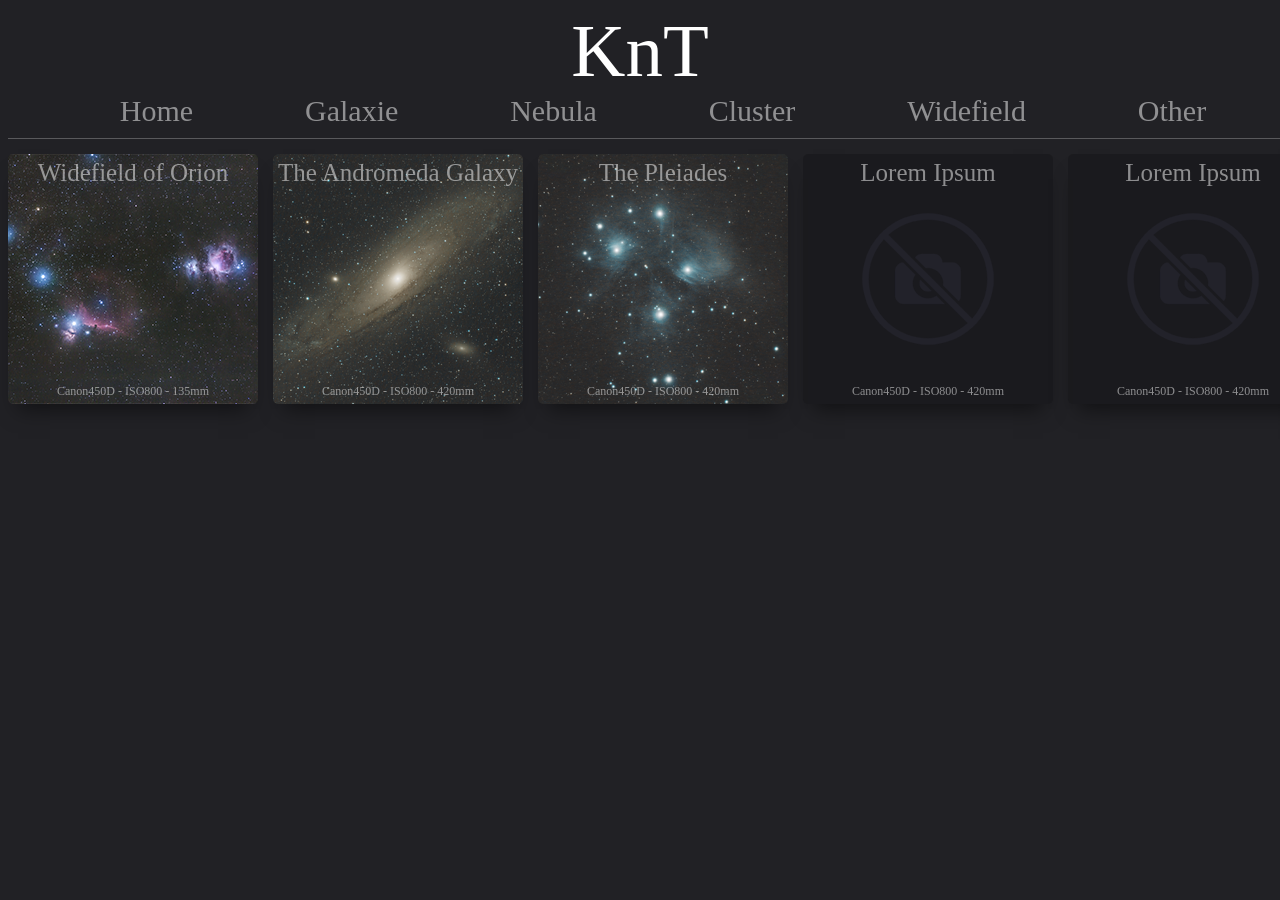
<file: index.html>
<html>
	<head>
		<title>Knt v1</title>
		<link href="./style/main.css" rel="stylesheet">
	</head>
	<body>
		<section id="header">
			<a id="logo" href="#">
				KnT
			</a>
			<div id="navigation">
				<a href="#">Home</a>
				<a href="#">Galaxie</a>
				<a href="#">Nebula</a>
				<a href="#">Cluster</a>
				<a href="#">Widefield</a>
				<a href="#">Other</a>
			</div>
		</section>
		<section id="content">
			<!-- -->
		</section>
	</body>
</html>

<script type="text/javascript" src="main.js"></script>
</file>
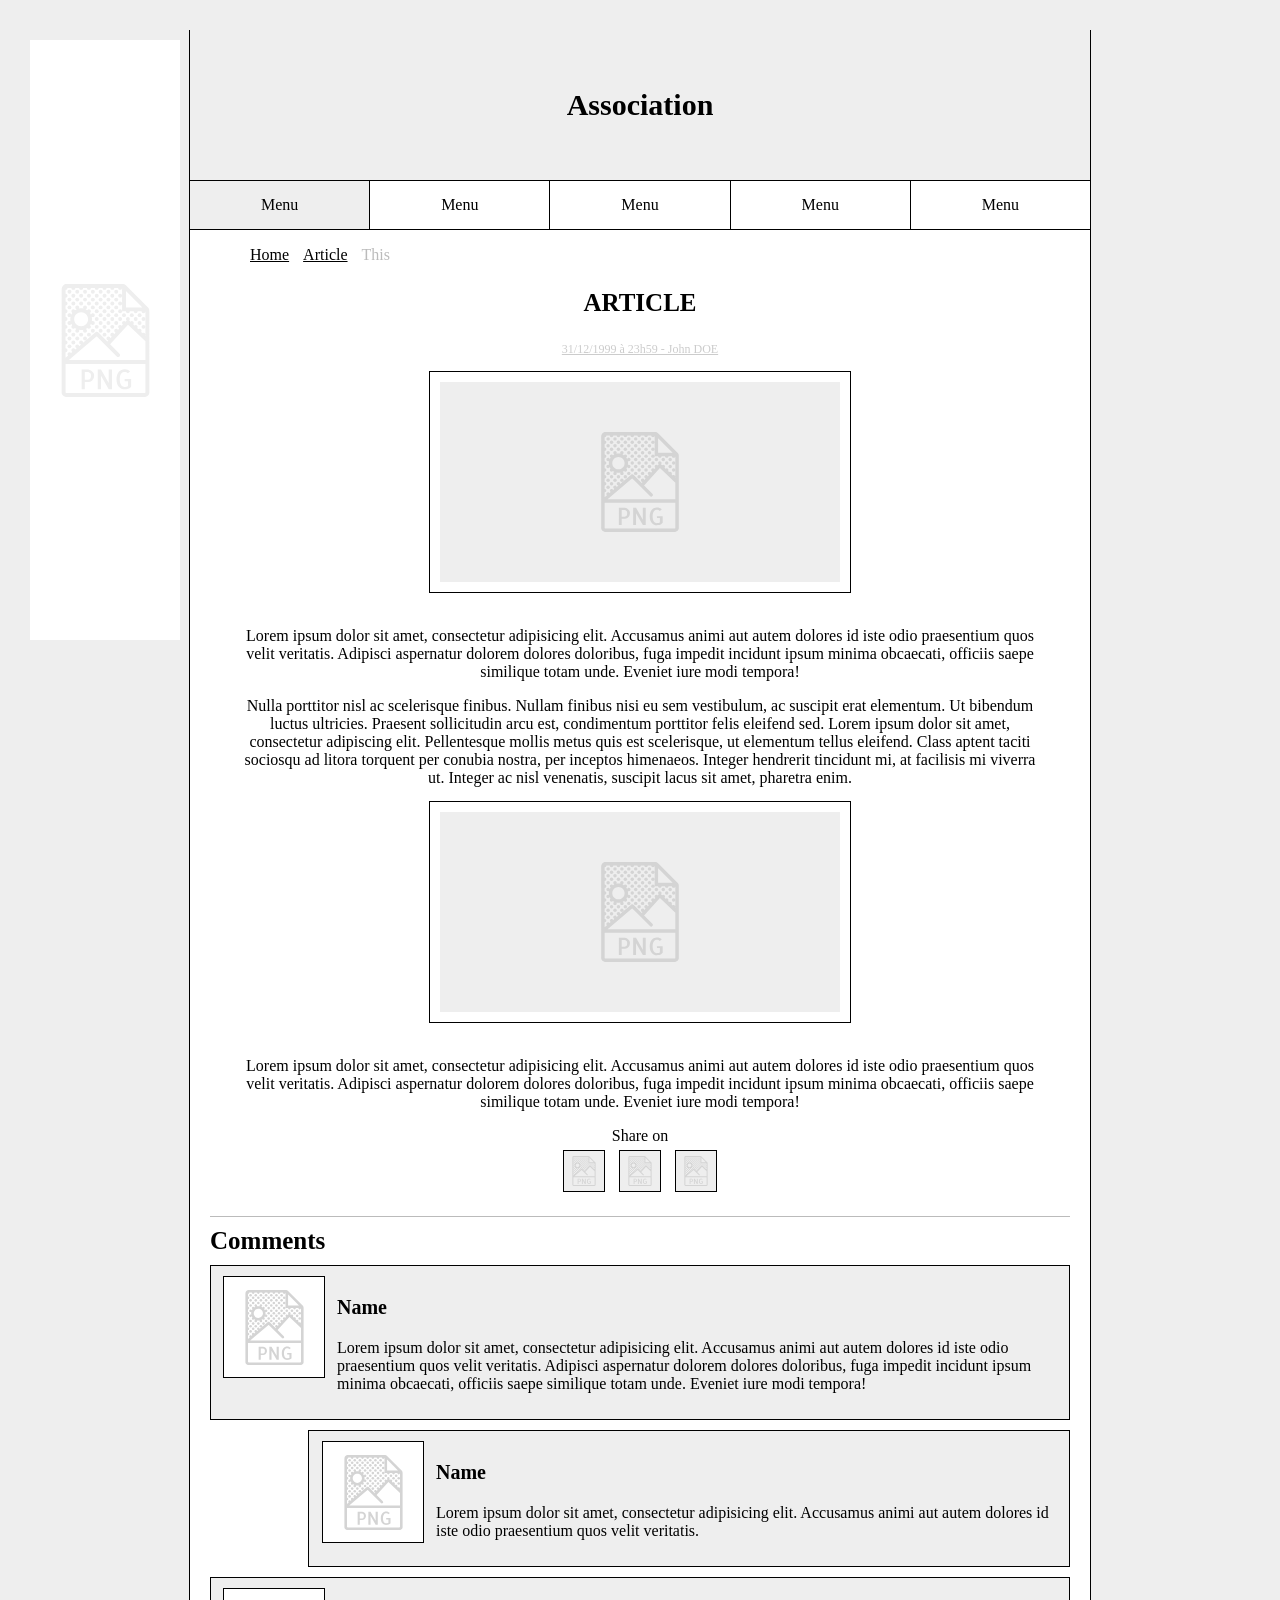
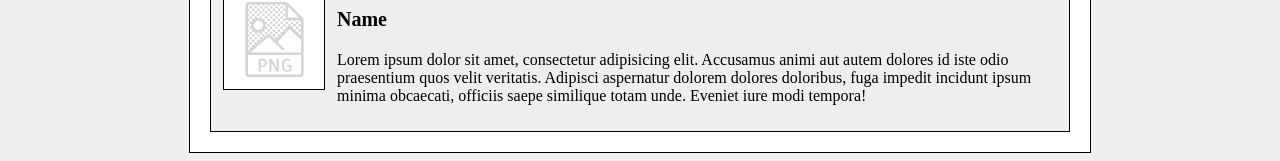
<file: article.html>
<!DOCTYPE html>
<html lang="en">
    <head>
        <meta charset="UTF-8">
        <link rel="stylesheet" href="https://meyerweb.com/eric/tools/css/reset/reset.css"/>
        <link rel="stylesheet" href="style.css"/>
        <title>Title</title>
    </head>
    <body>
        <section class="content">
            <header>
                <section id="banner">
                    <h1>
                        Association
                    </h1>
                </section>
                <nav>
                    <a id="active" href="#">Menu</a>
                    <a href="#">Menu</a>
                    <a href="#">Menu</a>
                    <a href="#">Menu</a>
                    <a href="#">Menu</a>
                </nav>
            </header>
            <main>
                <ul id="breadcrumb">
                    <li><a href="index.html">Home</a></li>
                    <li><a href="#">Article</a></li>
                    <li>This</li>
                </ul>
                <article>
                    <h1>
                        Article
                    </h1>
                    <small>
                        31/12/1999 à 23h59 - John DOE
                    </small>
                    <img src="empty.png"/>
                    <p>
                        Lorem ipsum dolor sit amet, consectetur adipisicing elit. Accusamus animi aut autem dolores id
                        iste odio praesentium quos velit veritatis. Adipisci aspernatur dolorem dolores doloribus, fuga
                        impedit incidunt ipsum minima obcaecati, officiis saepe similique totam unde. Eveniet iure modi tempora!
                    </p>
                    <p>
                        Nulla porttitor nisl ac scelerisque finibus. Nullam finibus nisi eu sem vestibulum, ac suscipit
                        erat elementum. Ut bibendum luctus ultricies. Praesent sollicitudin arcu est, condimentum
                        porttitor felis eleifend sed. Lorem ipsum dolor sit amet, consectetur adipiscing elit.
                        Pellentesque mollis metus quis est scelerisque, ut elementum tellus eleifend. Class aptent
                        taciti sociosqu ad litora torquent per conubia nostra, per inceptos himenaeos. Integer hendrerit
                        tincidunt mi, at facilisis mi viverra ut. Integer ac nisl venenatis, suscipit lacus sit amet, pharetra enim.
                    </p>
                    <img src="empty.png"/>
                    <p>
                        Lorem ipsum dolor sit amet, consectetur adipisicing elit. Accusamus animi aut autem dolores id
                        iste odio praesentium quos velit veritatis. Adipisci aspernatur dolorem dolores doloribus, fuga
                        impedit incidunt ipsum minima obcaecati, officiis saepe similique totam unde. Eveniet iure modi tempora!
                    </p>
                    <span>
                        <p>
                            Share on
                        </p>
                        <a href="#">
                            <img src="empty.png"/>
                        </a>
                        <a href="#">
                            <img src="empty.png"/>
                        </a>
                        <a href="#">
                            <img src="empty.png"/>
                        </a>
                    </span>
                </article>
                <section id="comments">
                    <h1>
                        Comments
                    </h1>
                    <span>
                        <div>
                            <img src="empty.png"/>
                        </div>
                        <div>
                            <h3>
                                Name
                            </h3>
                            <p>
                                Lorem ipsum dolor sit amet, consectetur adipisicing elit. Accusamus animi aut autem dolores id
                                iste odio praesentium quos velit veritatis. Adipisci aspernatur dolorem dolores doloribus, fuga
                                impedit incidunt ipsum minima obcaecati, officiis saepe similique totam unde. Eveniet iure modi tempora!
                            </p>
                        </div>
                    </span>
                    <span class="reply">
                        <div>
                            <img src="empty.png"/>
                        </div>
                        <div>
                            <h3>
                                Name
                            </h3>
                            <p>
                                Lorem ipsum dolor sit amet, consectetur adipisicing elit. Accusamus animi aut autem dolores id
                                iste odio praesentium quos velit veritatis.
                            </p>
                        </div>
                    </span>
                    <span>
                        <div>
                            <img src="empty.png"/>
                        </div>
                        <div>
                            <h3>
                                Name
                            </h3>
                            <p>
                                Lorem ipsum dolor sit amet, consectetur adipisicing elit. Accusamus animi aut autem dolores id
                                iste odio praesentium quos velit veritatis. Adipisci aspernatur dolorem dolores doloribus, fuga
                                impedit incidunt ipsum minima obcaecati, officiis saepe similique totam unde. Eveniet iure modi tempora!
                            </p>
                        </div>
                    </span>
                </section>
            </main>
        </section>
    </body>
</html>
</file>
<file: style/main.css>
body {
	background-color: #212125;
	text-align: center;
	font-family: Anthony Hunter;
}

#logo {
	color: white;
	text-decoration: none;
	font-size: 75px;
}

#navigation {
	font-size: 30px;
	margin: auto;
	width: 1310px;
	display: flex;
	justify-content: space-evenly;
	flex-wrap: wrap;
	margin-bottom: 10px;
}

#navigation > a {
	color: rgba(255,255,255,.5);
	text-decoration: none;
	transition: 0.1s;
}

#navigation > a:hover {
	color: rgba(255,255,255,1);
	transform: scale(1.1) ;
}

#content {
	margin: auto;
	width: 1310px;
	display: flex;
	justify-content: space-between;
	flex-wrap: wrap;
	border-top: 1px solid rgba(255,255,255,.25);
}

#popup {
	width: 1000px;
	height: 250px;
	background: black;
	position: absolute;
	top: calc((100% - 250px)/2);
	left: calc((100% - 1000px)/2);
	background-color: rgba(26,26,30,1);
	box-shadow: 0 0 20px 0 rgba(0,0,0,.5);
	border-radius: 5px;
	overflow: hidden;
	color: rgba(255,255,255,.5);
	font-family: Tahoma;
}

#popup-image {
	width: 250px;
	height: 250px;
	float: left;
}

#popup > .title {
	color: white;
	font-size: 50px;
	margin-top: 15px;
	margin-bottom: 25px;
	font-family: Anthony Hunter;
}

#popup > span {
	font-size: 20px;
	line-height: 30px;
}

#popup > a {
	color: rgba(255,255,255,.5);
	text-decoration: none;
	display: block;
	margin-top: 30px;
	font-size: 20px;
	transition: 0.1s;
}

#popup > a:hover {
	color: rgba(255,255,255,1);
	font-size: 24px;
	margin-top: 27px;
}

#blocker {
	position: absolute;
	width: 100%;
	height: 100%;
	background: rgba(0,0,0,.5);
	top: 0;
	left: 0;
}

.picture:hover {
	transform: scale(1.07) ;
}

.picture {
	position: relative;
	background-color: rgba(0,0,0,.2);
	width: 250px;
	height: 250px;
	margin-top: 15px;
	border-radius: 5px;
	box-shadow: 0 15px 20px -10px rgba(0,0,0,.5);
	overflow: hidden;
	transition: 0.1s;
}

.picture > span {
	position: absolute;
	top: 5px;
	color: rgba(255,255,255,.5);
    text-align: center;
    width: 100%;
    height: 100%;
	font-family: Anthony Hunter;
	font-size: 25px;
}

span > small {
    width: 100%;
	font-family: Tahoma;
	font-size: 12px;
	position: absolute;
	bottom: 10px;
	left: 0px;
}
</file>
<file: style.css>
body, html {
    background: #eeeeee;
    font-family: Ubuntu;
}

a {
    color: black;
}

.content {
    background: white;
    text-align: center;
    width: 900px;
    margin: 0 auto;
    border-left: 1px solid black;
    border-right: 1px solid black;
    border-bottom: 1px solid black;
    position: relative;
}

.content::before {
    content: '';
    position: absolute;
    background-color: white;
    background-image: url('png.svg');
    background-position: center;
    background-size: 75%;
    background-repeat: no-repeat;
    width: 150px;
    height: 600px;
    left: -160px;
    top: 10px;
}

header {
    margin-bottom: 15px;
}

header > section#banner {
    background: #eeeeee;
    width: 100%;
    height: 150px;
    line-height: 150px;
}

header > section#banner > h1 {
    font-size: 30px;
}

nav {
    display: flex;
    border-top: 1px solid black;
    border-bottom: 1px solid black;
}

nav > a {
    background: white;
    color: black;
    text-decoration: none;
    width: 100%;
    padding: 15px 0;
}

nav > a:hover {
    background: #eeeeee;
}

nav > a#active {
    background: #eeeeee;
}

nav > a + a {
    border-left: 1px solid black;
}

ul#breadcrumb {
    text-align: left;
    margin-left: 20px;
}

ul#breadcrumb > li {
    position: relative;
    display: inline-block;
    margin-right: 10px;
    color: #bbbbbb;
}

ul#breadcrumb > li > a {
    color: black;
}

article {
    margin: 0 auto;
    width: 800px;
}

article > h1 {
    font-size: 25px;
    text-transform: uppercase;
}

article > small {
    display: block;
    color: #cccccc;
    text-decoration: underline;
    font-size: 12px;
    margin-bottom: 15px;
}

article > img {
    background-color: #eeeeee;
    background-image: url('png2.svg');
    background-position: center;
    background-size: 25%;
    background-repeat: no-repeat;
    width: 400px;
    height: 200px;
    border: 10px solid white;
    box-shadow: 0 0 0 1px black;
    margin-bottom: 15px;
}

article > p {
    margin-bottom: 15px;
}

article > a {
    display: block;
    margin-bottom: 15px;
}

article > span > p {
    margin-bottom: 5px;
}

article > span > a {
    text-decoration: none;
}

article > span > a > img {
    background-color: #eeeeee;
    background-image: url('png2.svg');
    background-position: center;
    background-size: 75%;
    background-repeat: no-repeat;
    width: 40px;
    height: 40px;
    margin-left: 5px;
    margin-right: 5px;
    border: 1px solid black;
}

article + article {
    border-top: 1px solid #eeeeee;
    padding-top: 15px;
}

section#comments {
    margin: 20px;
    border-top: 1px solid #bbbbbb;
}

section#comments > h1 {
    font-size: 25px;
    margin-top: 10px;
    margin-bottom: 10px;
    text-align: left;
}

section#comments > span {
    border: 1px solid black;
    background:  #eeeeee;
    padding: 10px;
    display: block;
    clear: both;
}

section#comments > span > div {
    display: inline-block;
    vertical-align: top;
    width: 730px;
}

section#comments > span > div:first-child {
    width: 100px;
}

section#comments > span > div > img {
    border: 1px solid black;
    background: white;
    background-image: url('png2.svg');
    background-position: center;
    background-size: 75%;
    background-repeat: no-repeat;
    width: 100px;
    height: 100px;
}

section#comments > span > div > h3 {
    margin-left: 10px;
    font-size: 20px;
    font-weight: bold;
    text-align: left;
}

section#comments > span > div > p {
    margin-left: 10px;
    margin-top: 10px;
    text-align: left;
}

section#comments > span + span {
    margin-top: 10px;
}

section#comments > span.reply > div:first-child {
    width: 100px;
}

section#comments > span.reply > div {
     display: inline-block;
     vertical-align: top;
     width: 630px;
}

section#comments > span.reply {
    margin-bottom: 10px;
    width: 740px;
    float: right;
}
</file>
